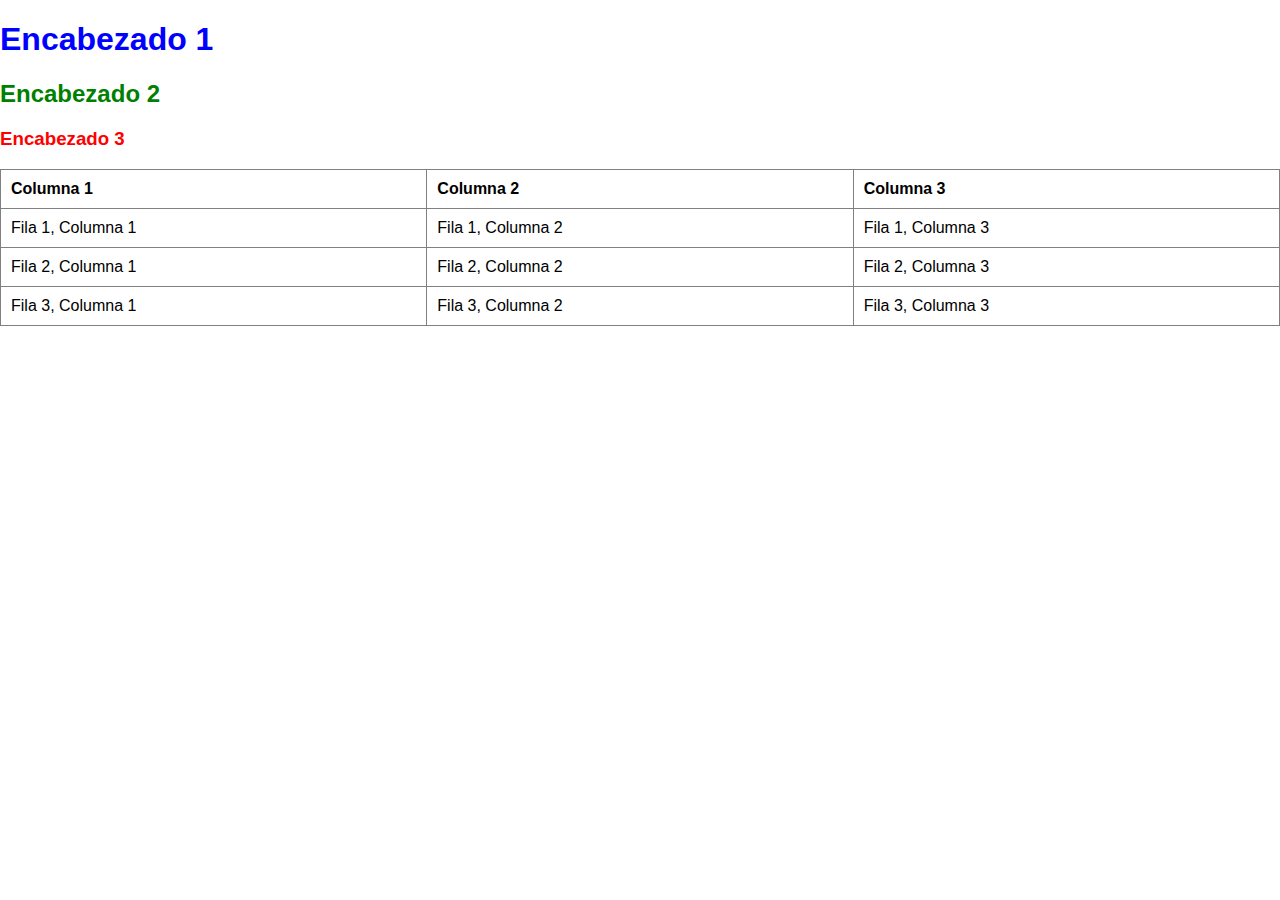
<file: Index.html>
<!DOCTYPE html>
<html lang="es">
<head>
    <meta charset="UTF-8">
    <meta name="viewport" content="width=device-width, initial-scale=1.0">
    <title>Ejemplo de Página Web</title>
    <link rel="stylesheet" href="empezando.css">
</head>
<body>
    <h1>Encabezado 1</h1>
    <h2>Encabezado 2</h2>
    <h3>Encabezado 3</h3>
    <table border="1">
        <tr>
            <th>Columna 1</th>
            <th>Columna 2</th>
            <th>Columna 3</th>
        </tr>
        <tr>
            <td>Fila 1, Columna 1</td>
            <td>Fila 1, Columna 2</td>
            <td>Fila 1, Columna 3</td>
        </tr>
        <tr>
            <td>Fila 2, Columna 1</td>
            <td>Fila 2, Columna 2</td>
            <td>Fila 2, Columna 3</td>
        </tr>
        <tr>
            <td>Fila 3, Columna 1</td>
            <td>Fila 3, Columna 2</td>
            <td>Fila 3, Columna 3</td>
        </tr>
    </table>
</body>
</html>
</file>
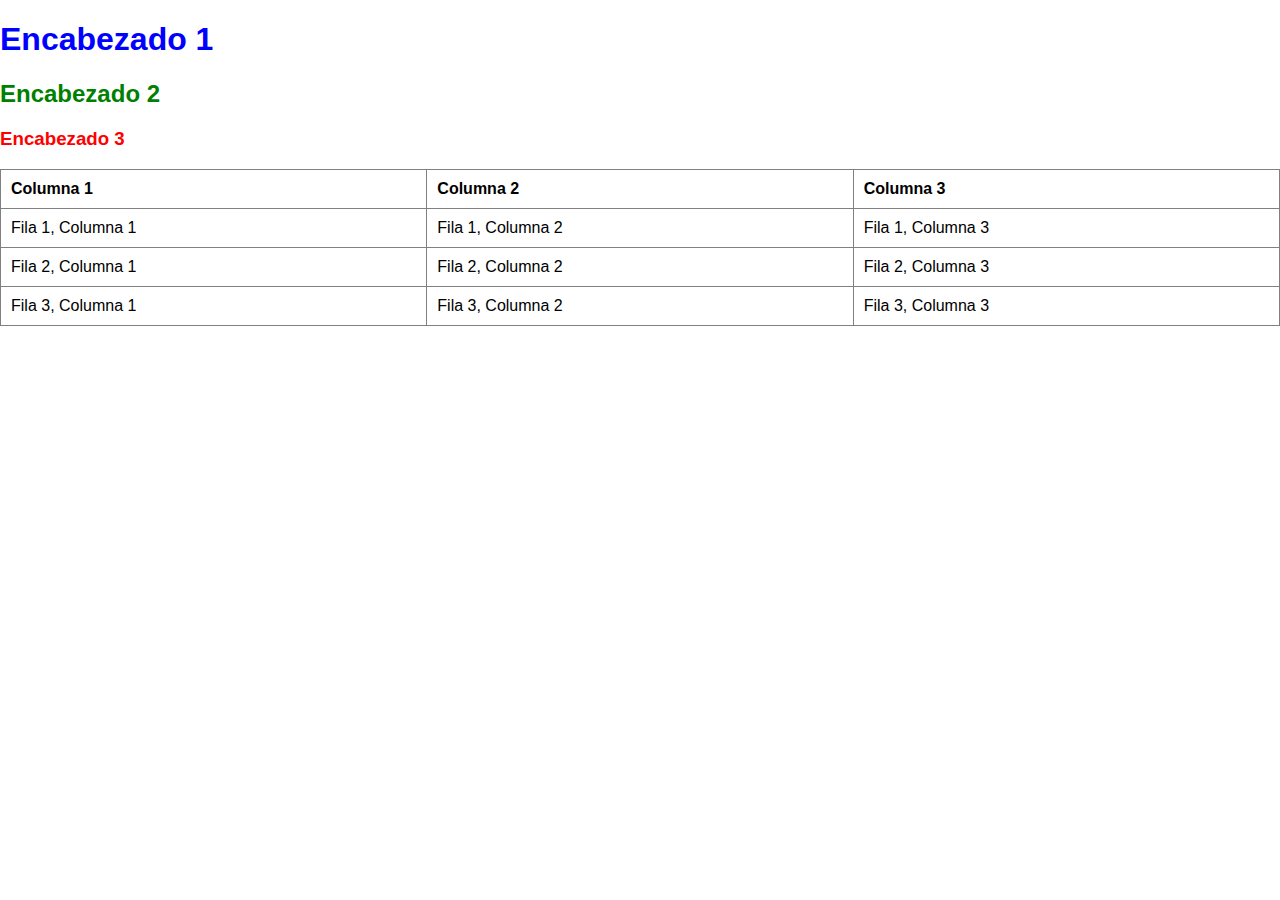
<file: empezando.html>
<!DOCTYPE html>
<html lang="es">
<head>
    <meta charset="UTF-8">
    <meta name="viewport" content="width=device-width, initial-scale=1.0">
    <title>Ejemplo de Página Web</title>
    <link rel="stylesheet" href="empezando.css">
</head>
<body>
    <h1>Encabezado 1</h1>
    <h2>Encabezado 2</h2>
    <h3>Encabezado 3</h3>
    <table border="1">
        <tr>
            <th>Columna 1</th>
            <th>Columna 2</th>
            <th>Columna 3</th>
        </tr>
        <tr>
            <td>Fila 1, Columna 1</td>
            <td>Fila 1, Columna 2</td>
            <td>Fila 1, Columna 3</td>
        </tr>
        <tr>
            <td>Fila 2, Columna 1</td>
            <td>Fila 2, Columna 2</td>
            <td>Fila 2, Columna 3</td>
        </tr>
        <tr>
            <td>Fila 3, Columna 1</td>
            <td>Fila 3, Columna 2</td>
            <td>Fila 3, Columna 3</td>
        </tr>
    </table>
</body>
</html>
</file>
<file: empezando.css>
body {
    font-family: Arial, sans-serif;
    margin: 0;
    padding: 0;
    box-sizing: border-box;
}


*,
*::before,
*::after {
    box-sizing: inherit;
}

h1 {
    color: blue;
}

h2 {
    color: green;
}

h3 {
    color: red;
}

table {
    width: 100%;
    max-width: 100%;
    border-collapse: collapse;
    table-layout: fixed;
}

th, td {
    padding: 10px;
    text-align: left;
    word-wrap: break-word;
}

#perritoEjemplo {
    width: 150px;   
}
</file>
